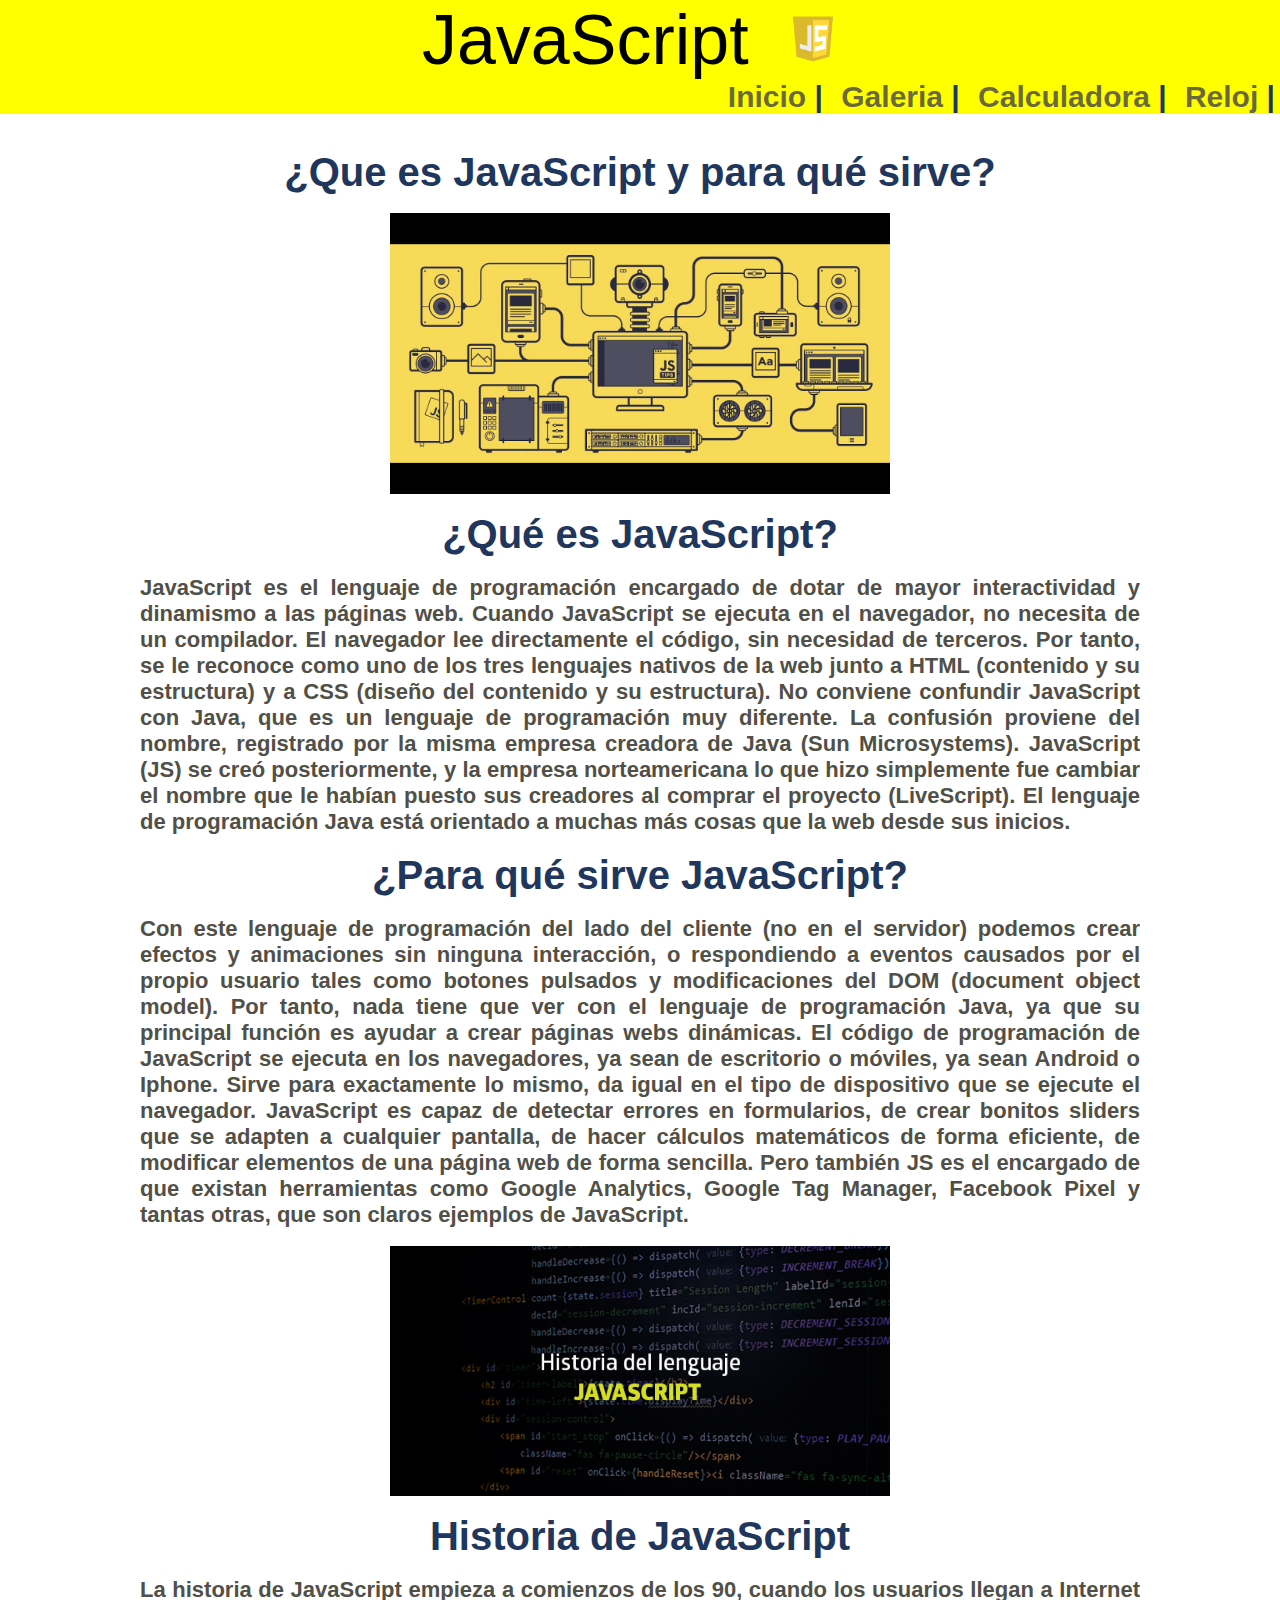
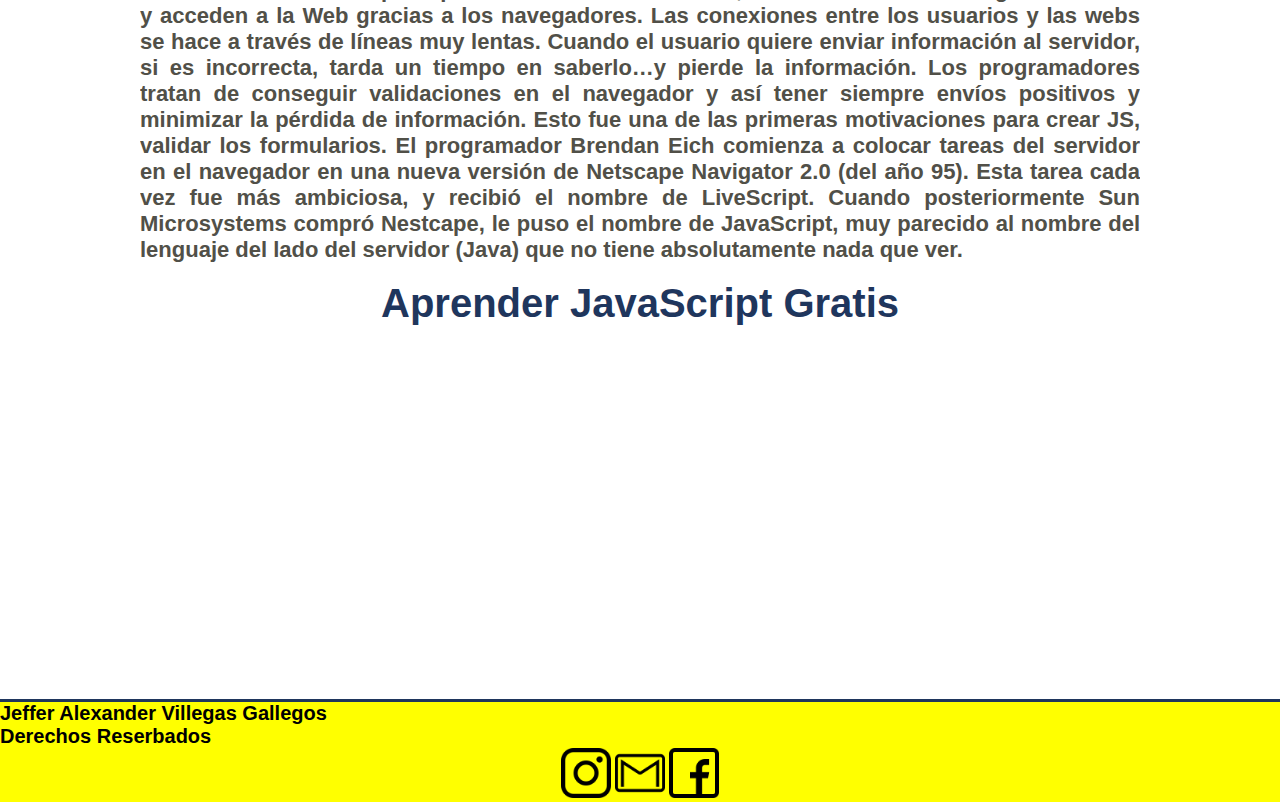
<file: index.htm>
<!DOCTYPE html>
<html lang="es">
<head>
    <meta charset="UTF-8">
    <meta name="description" content="Esta página te mostrara trabajos de JS">
    <meta name="robots" content="index, follow">
    <title>JavaScript</title>
    <meta name="viewport" content="width=device-width, initial-scale=1.0">
    <link rel="stylesheet" href="./css/estilos.css">
</head>
<body>
    <header>
        <nav>
        <ul class="main-nav">
        <li class="titulo">JavaScript <img  src="./img/logo.png" alt="logo"></li>
        <b>
        <li class="main-nav__item"><a href="./index.htm">Inicio</a></li>
        <li class="main-nav__item"><a href="./fonmato.html.html">Galeria</a></li>
        <li class="main-nav__item"><a href="./calculadora.html">Calculadora</a></li>
        <li class="main-nav__item"><a href="./reloj.html">Reloj</a></li>
        </ul>
        </b>
        </nav>
      </header>
    <main>
        <br><br>
        <div class="contenido">
            <h1 class="subtitulo">¿Que es JavaScript y para qué sirve?</h1><br>
            <center><img class="foto1" src="./img/foto1.jpg" alt="" ></center><br>
            <h1 class="subtitulo">¿Qué es JavaScript?</h1><br>
            <h2 class="texto">JavaScript es el lenguaje de programación encargado de dotar de mayor interactividad y dinamismo a las páginas web. Cuando JavaScript se ejecuta en el navegador, no necesita de un compilador. El navegador lee directamente el código, sin necesidad de terceros. Por tanto, se le reconoce como uno de los tres lenguajes nativos de la web junto a HTML (contenido y su estructura) y a CSS (diseño del contenido y su estructura).
                No conviene confundir JavaScript con Java, que es un lenguaje de programación muy diferente. La confusión proviene del nombre, registrado por la misma empresa creadora de Java (Sun Microsystems). JavaScript (JS) se creó posteriormente, y la empresa norteamericana lo que hizo simplemente fue cambiar el nombre que le habían puesto sus creadores al comprar el proyecto (LiveScript). El lenguaje de programación Java está orientado a muchas más cosas que la web desde sus inicios.</h2><br>
            <h1 class="subtitulo">¿Para qué sirve JavaScript?</h1><br>
            <h2 class="texto">Con este lenguaje de programación del lado del cliente (no en el servidor) podemos crear efectos y animaciones sin ninguna interacción, o respondiendo a eventos causados por el propio usuario tales como botones pulsados y modificaciones del DOM (document object model). Por tanto, nada tiene que ver con el lenguaje de programación Java, ya que su principal función es ayudar a crear páginas webs dinámicas.
                El código de programación de JavaScript se ejecuta en los navegadores, ya sean de escritorio o móviles, ya sean Android o Iphone. Sirve para exactamente lo mismo, da igual en el tipo de dispositivo que se ejecute el navegador.
                JavaScript es capaz de detectar errores en formularios, de crear bonitos sliders que se adapten a cualquier pantalla, de hacer cálculos matemáticos de forma eficiente, de modificar elementos de una página web de forma sencilla. Pero también JS es el encargado de que existan herramientas como Google Analytics, Google Tag Manager, Facebook Pixel y tantas otras, que son claros ejemplos de JavaScript.</h2><br>
                <center><img class="foto1" src="./img/foto2.jpg" alt="" ></center><br>
                <h1 class="subtitulo">Historia de JavaScript</h1><br>
            <h2 class="texto">La historia de JavaScript empieza a comienzos de los 90, cuando los usuarios llegan a Internet y acceden a la Web gracias a los navegadores. Las conexiones entre los usuarios y las webs se hace a través de líneas muy lentas. Cuando el usuario quiere enviar información al servidor, si es incorrecta, tarda un tiempo en saberlo…y pierde la información.
                Los programadores tratan de conseguir validaciones en el navegador y así tener siempre envíos positivos y minimizar la pérdida de información. Esto fue una de las primeras motivaciones para crear JS, validar los formularios.
                El programador Brendan Eich comienza a colocar tareas del servidor en el navegador en una nueva versión de Netscape Navigator 2.0 (del año 95). Esta tarea cada vez fue más ambiciosa, y recibió el nombre de LiveScript. Cuando posteriormente Sun Microsystems compró Nestcape, le puso el nombre de JavaScript, muy parecido al nombre del lenguaje del lado del servidor (Java) que no tiene absolutamente nada que ver.</h2><br>
                <h1 class="subtitulo">Aprender JavaScript Gratis</h1><br>
                <center><iframe width="560" height="315" src="https://www.youtube.com/embed/2SetvwBV-SU" title="YouTube video player" frameborder="0" allow="accelerometer; autoplay; clipboard-write; encrypted-media; gyroscope; picture-in-picture" allowfullscreen></iframe></center>
        </div>
    </main><br><br>
    <hr size="5px" color="#1F365D">
    <footer>
        
        <h1>Jeffer  Alexander Villegas Gallegos</h1>
        <h1>Derechos Reserbados</h1>
            <center>
            <a href="https://www.instagram.com/_villegas_jeffer_/?hl=es"><img class="icono" src="./img/instagram (2).png" alt=""></a>
            <a href="mailto:jeffervillegas81@gmil.com"><img class="icono" src="./img/gmail.png" alt=""></a>
            <a href="https://www.facebook.com/jeffer.villegas.77"><img class="icono" src="./img/facebook (1).png" alt=""></a>
            </center>
    </footer>
</body>
</html>
</file>
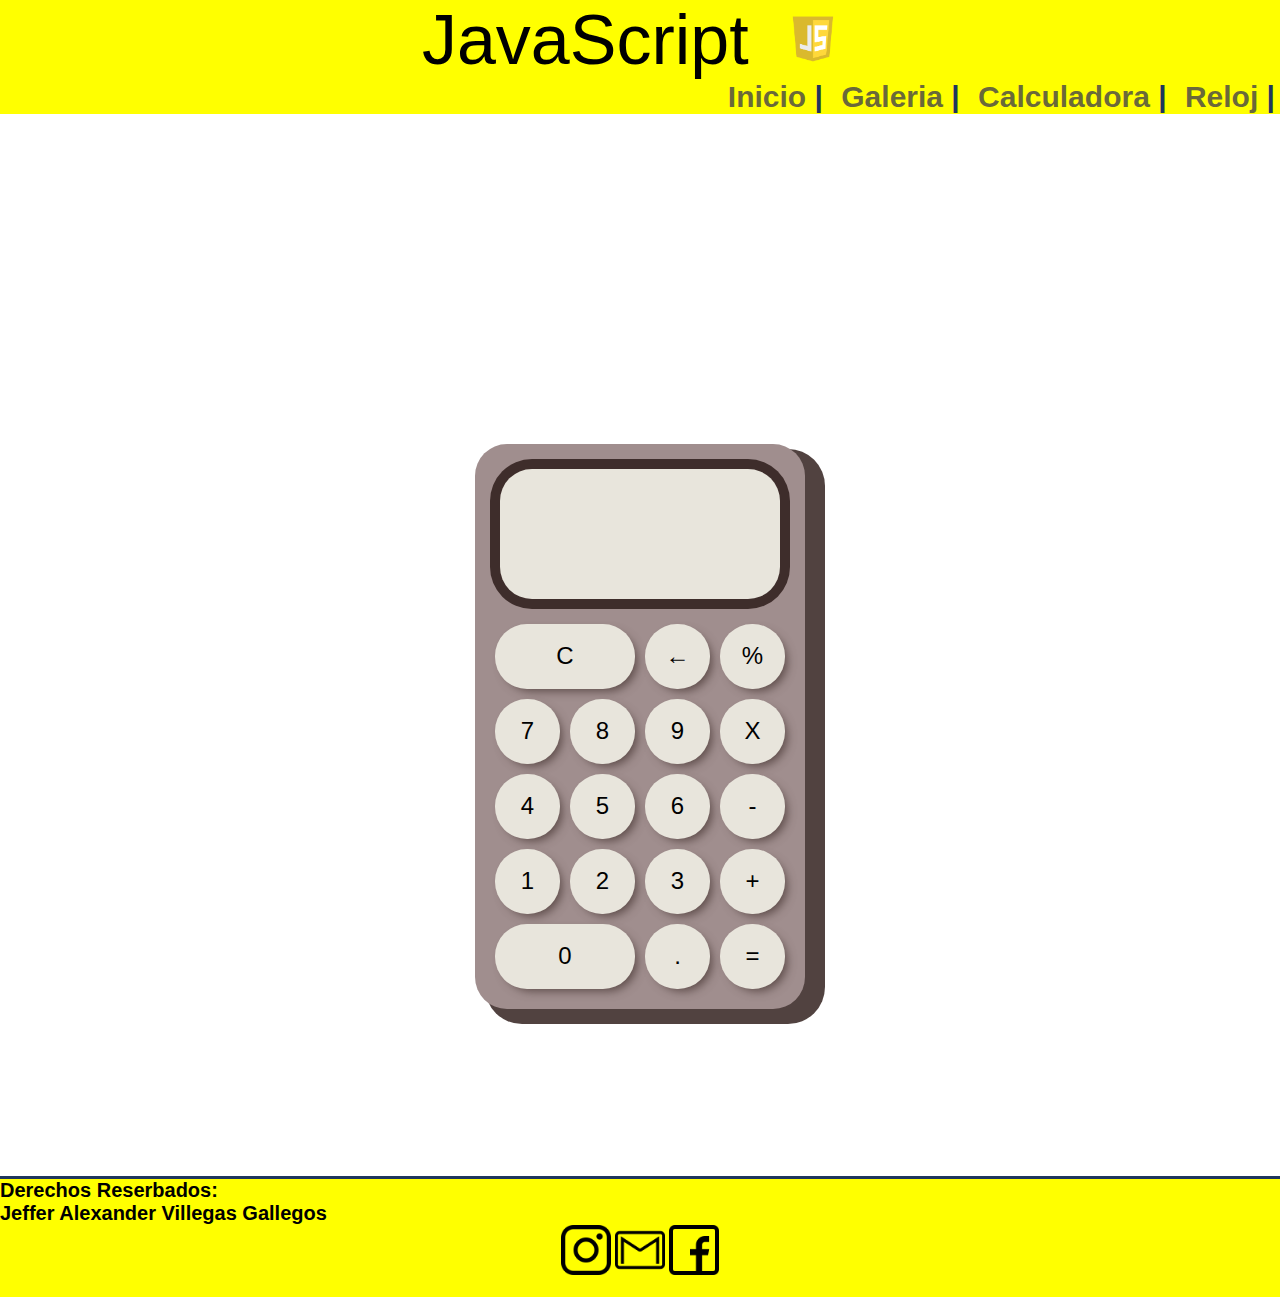
<file: calculadora.html>
<!DOCTYPE html>
<html lang="en">

<head>
  <meta charset="UTF-8">
  <meta http-equiv="X-UA-Compatible" content="IE=edge">
  <meta name="viewport" content="width=device-width, initial-scale=1.0">
  <title>Calculadora</title>
  <link rel="stylesheet" href="./css/style .css">
  <script src="./js/calculadora.js" type="text/javascript"></script>
  <script src="./js/display.js" type="text/javascript"></script>
  <script src="./js/index.js" type="text/javascript" defer></script>
</head>
<header>
  <nav>
  <ul class="main-nav">
  <li class="titulo">JavaScript <img  src="./img/logo.png" alt="logo"></li>
  <b>
  <li class="main-nav__item"><a href="./index.htm">Inicio</a></li>
  <li class="main-nav__item"><a href="./fonmato.html.html">Galeria</a></li>
  <li class="main-nav__item"><a href="./calculadora.html">Calculadora</a></li>
  <li class="main-nav__item"><a href="./reloj.html">Reloj</a></li>
  </ul>
  </b>
  </nav>
</header>
<body>
  <div class="contnedorCalcu">
    <br>
    <br>
    <br>
    <br>
    <br>
    <br>
    <br>
    <br>
    <br>
    <br>
    <br>
    <br>
    <br>
    <br>
    <br>
    <br>
    <br>
    <br>

    <div class="calcul">
      <div class="display">
        <div id="valorAnterior"></div>
        <div id="valorActual"></div>
      </div>
      <button class="tecla" onclick="display.borrarTodo()">C</button>
      <button onclick="display.borrar()">&larr;</button>
      <button class="operador" value="dividir">%</button>
      <button class="numero">7</button>
      <button class="numero">8</button>
      <button class="numero">9</button>
      <button class="operador" value="multiplicar">X</button>
      <button class="numero">4</button>
      <button class="numero">5</button>
      <button class="numero">6</button>
      <button class="operador" value="restar">-</button>
      <button class="numero">1</button>
      <button class="numero">2</button>
      <button class="numero">3</button>
      <button class="operador" value="sumar">+</button>
      <button class="tecla numero">0</button>
      <button class="numero">.</button>
      <button class="operador" value="igual">=</button>
    </div>
  </div>
  <br>
  <br>
  <br>
  <br>
  <br>
  <br>
  <br>
  <br>
  <br>
</body>
<hr size="5px" color="#1F365D">
  <footer>
    <h1> Derechos Reserbados:</h1> 
    <h1>Jeffer  Alexander Villegas Gallegos</h1>
      
        <center>
        <a href="https://www.instagram.com/_villegas_jeffer_/?hl=es"><img class="icono" src="./img/instagram (2).png" alt=""></a>
        <a href="mailto:jeffervillegas81@gmil.com"><img class="icono" src="./img/gmail.png" alt=""></a>
        <a href="https://www.facebook.com/jeffer.villegas.77"><img class="icono" src="./img/facebook (1).png" alt=""></a>
        </center><br>
<p></p><p></p>

</footer>


</html>
</file>
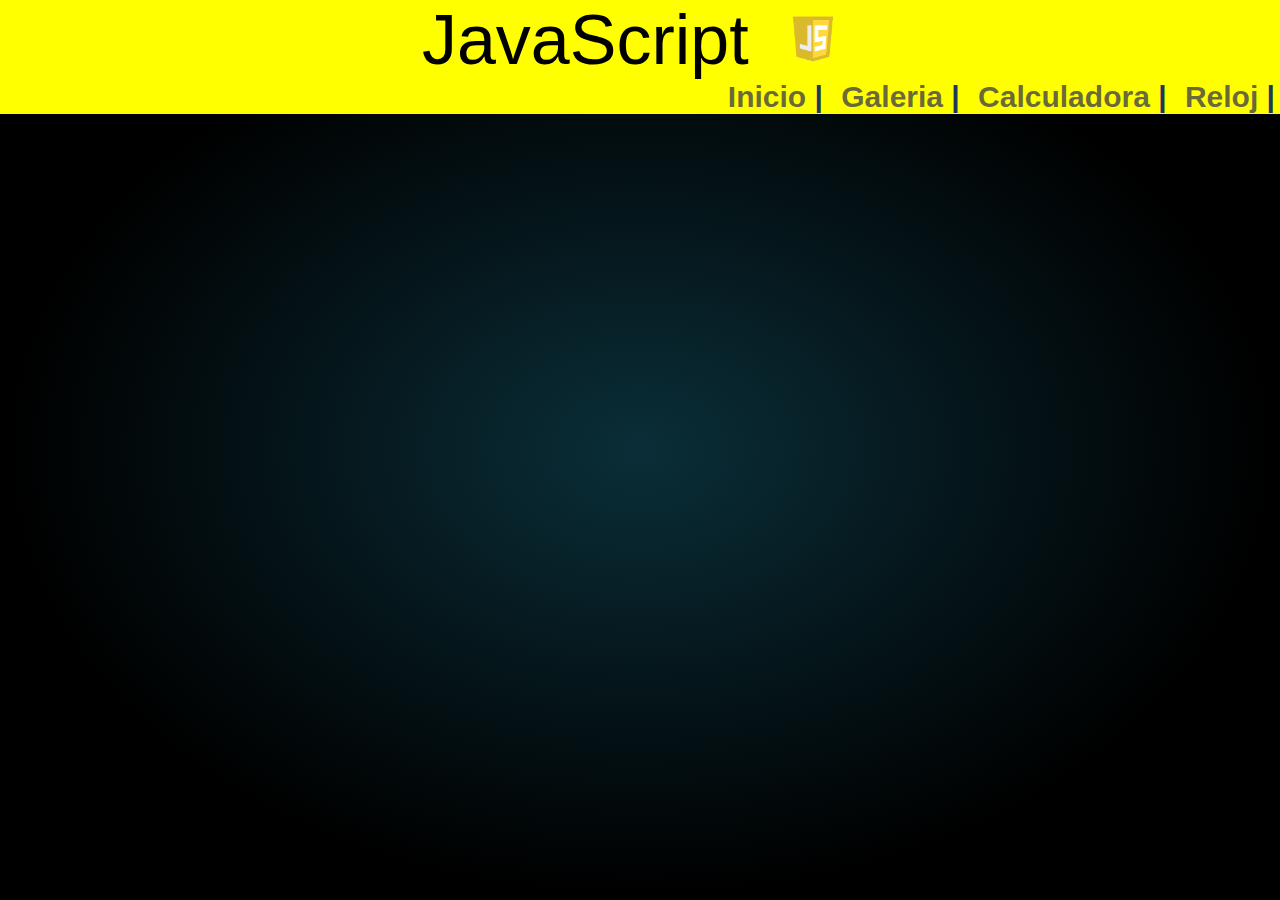
<file: reloj.html>
<!DOCTYPE html>
<html lang="en">
<head>
    <meta charset="UTF-8">
    <meta http-equiv="X-UA-Compatible" content="IE=edge">
    <meta name="viewport" content="width=device-width, initial-scale=1.0">
    <title>Reloj Digital</title>
    <link rel="stylesheet" href="style.css">
    <link rel="preconnect" href="https://fonts.googleapis.com">
    <link rel="preconnect" href="https://fonts.gstatic.com" crossorigin>
    <link href="https://fonts.googleapis.com/css2?family=Share+Tech+Mono&display=swap" rel="stylesheet">
</head>
<header>
    <nav>
    <ul class="main-nav">
    <li class="titulo">JavaScript <img  src="./img/logo.png" alt="logo"></li>
    <b>
    <li class="main-nav__item"><a href="./index.htm">Inicio</a></li>
    <li class="main-nav__item"><a href="./fonmato.html.html">Galeria</a></li>
    <li class="main-nav__item"><a href="./calculadora.html">Calculadora</a></li>
    <li class="main-nav__item"><a href="./reloj.html">Reloj</a></li>
    </ul>
    </b>
    </nav>
  </header>
<body>
    <div class="reloj">
        <p class="fecha"></p>
        <p class="tiempo"></p>
    </div>
    <script src="script.js"></script>
</body>


</html>
</file>
<file: css/estilos.css>
*{
    margin: 0;
    padding: 0;
    box-sizing: border-box;
}
.main-nav .titulo{
    font-size: 70px;
    text-align: center;
    font-family: 'Gill Sans', 'Gill Sans MT', Calibri, 'Trebuchet MS', sans-serif;

}
.main-nav .titulo img{
    width: 90px;
    height: 50px;
    margin: left;
}
.main-nav{
    margin-top: 0px;
    list-style: none;
    padding-left: 0;
    background-color: yellow;
    font-size: 30px;
    text-align:right;
    font-family:'Gill Sans', 'Gill Sans MT', Calibri, 'Trebuchet MS', sans-serif;
    
}
.main-nav__item{
    display: inline-block;
}
.main-nav__item a {
    color: rgba(72, 71, 71, 0.813);
    padding: 5px;
    border-radius: 2px;
    text-decoration: none;
    text-align: center;
}
.main-nav__item a:hover {
    color: rgb(255, 251, 251);
}
.main-nav__item a:active{
    color: red;
}
.main-nav__item a::after{
    content: " | ";
    color: #1F365D;
}
.contenido{
    width: 1000px;
    max-width: 1000px;
    margin:0 auto;
    overflow: hidden;
    background-color:none;
    }
.foto1{
    display: flex;
    align-items: center;
    justify-content: center;
    width: 50%;
    height: 50%;
}
h1.subtitulo{
    color: #1F365D;
    font-family:'Gill Sans', 'Gill Sans MT', Calibri, 'Trebuchet MS', sans-serif;
    text-align: center;
    font-size: 40px;
}
h2.texto{
    font-family: Arial, Helvetica, sans-serif;
    text-align: justify;
    font-size: 22px;
    color: #515048;
}
.icono{
    width: 50px;
    height: 50px;
}
footer{
    background-color: yellow;
}
h1{
    font-size: 20px;
    font-family: 'Gill Sans', 'Gill Sans MT', Calibri, 'Trebuchet MS', sans-serif;
}
</file>
<file: css/style .css>
* {
  padding: 0;
  margin: 0;
  box-sizing: border-box;
  font-family: Verdana, Geneva, Tahoma, sans-serif;
}

.main-nav .titulo{
  font-size: 70px;
  text-align: center;
  font-family: 'Gill Sans', 'Gill Sans MT', Calibri, 'Trebuchet MS', sans-serif;

}
.main-nav .titulo img{
  width: 90px;
  height: 50px;
  margin: left;
}
.main-nav{
  margin-top: 0px;
  list-style: none;
  padding-left: 0;
  background-color: yellow;
  font-size: 30px;
  text-align:right;
  font-family:'Gill Sans', 'Gill Sans MT', Calibri, 'Trebuchet MS', sans-serif;
  
}
.main-nav__item{
  display: inline-block;
}
.main-nav__item a {
  color: rgba(72, 71, 71, 0.813);
  padding: 5px;
  border-radius: 2px;
  text-decoration: none;
  text-align: center;
}
.main-nav__item a:hover {
  color: rgb(255, 251, 251);
}
.main-nav__item a:active{
  color: red;
}
.main-nav__item a::after{
  content: " | ";
  color: #1F365D;
}

body {
  background-image: url(https://images.unsplash.com/photo-1492571350019-22de08371fd3?ixlib=rb-4.0.3&ixid=MnwxMjA3fDB8MHxwaG90by1wYWdlfHx8fGVufDB8fHx8&auto=format&fit=crop&w=1053&q=80);
  background-repeat: no-repeat;
  background-size: cover;
  width: 100%;
  flex-direction: column;
  align-items: center;
}

.texttitulo {
  font-size: 80px;
  margin: 10px;
  align-items: center;
  color: #E8E5DC;

}

.contnedorCalcu {
  display: flex;
  flex-direction: column;
  justify-content: center;
  align-items: center;
  height: 100vh;
  width: 100%;
}

.calcul {
  display: grid;
  grid-template-columns: repeat(4, 75px);
  grid-template-rows: 160px repeat(5, 75px);
  background-color: #A08E8E;
  padding: 15px;
  border-radius: 32px;
  box-shadow: 15px 10px 0px 5px rgba(62, 45, 43, 0.9);
}

button {
  cursor: pointer;
  margin: 5px;
  padding: 0;
  border-radius: 32px;
  font-size: 1.5rem;
  border: none;
  background-color: #E8E5DC;
  box-shadow: 5px 5px 10px -3px rgba(62, 45, 43, 0.7);

}

button:active {
  background-color: #BF463B;
}

button:focus {
  outline: none;
}

.tecla {
  grid-column: span 2;
}

.display {
  display: flex;
  grid-column: 1 / -1;
  padding: 16px;
  display: flex;
  margin: 10px 10px 20px;
  flex-direction: column;
  align-items: flex-end;
  background-color: #E8E5DC;
  border-radius: 32px;
  text-align: right;
  justify-content: space-between;
  word-break: break-all;
  box-shadow: 0px 0px 0px 10px #3E2D2B;
}

#valorActual {
  font-size: 1.5rem;
}

#valorAnterior {
  font-size: 2rem;
}

/*footer {
  display: flex;
  background-color:yellow;
  width: 100%;
  justify-content: space-between;
  align-items: center;}
*/

img{
  width: 150px;
  height: 50px;
}
.icono{
  width: 50px;
  height: 50px;
}
footer{
  background-color: yellow;
}
h1{
  font-size: 20px;
  font-family: 'Gill Sans', 'Gill Sans MT', Calibri, 'Trebuchet MS', sans-serif;
}
p {
  
}
</file>
<file: style.css>
* {
    padding: 0;
    margin: 0;
    box-sizing: border-box;
}
body {
    width: 100%;
    height: 100vh;
    background: #0f3854;
    background: radial-gradient(ellipse at center, #0a2e38 0%, #000000 70%);
    background-size: 100%;
}
p{
    margin: 0;
    padding: 0;
}
.reloj{
    font-family: 'Share Tech Mono', monospace;
    color: #ffffff;
    text-align: center;
    position: absolute;
    left: 50%;
    top: 50%;
    transform: translate(-50%,-50%);
    text-shadow: 0 0 20px rgba(10,175, 230,1), 0 0 20px rgba(10,175, 230,0) ;
}
.tiempo{
    letter-spacing: 0.05em;
    font-size: 80px;
    padding: 5px 0;
}
.fecha{
    letter-spacing: 0.1em;
    font-size: 24px;
}
.main-nav .titulo{
    font-size: 70px;
    text-align: center;
    font-family: 'Gill Sans', 'Gill Sans MT', Calibri, 'Trebuchet MS', sans-serif;

}
.main-nav .titulo img{
    width: 90px;
    height: 50px;
    margin: left;
}
.main-nav{
    margin-top: 0px;
    list-style: none;
    padding-left: 0;
    background-color: yellow;
    font-size: 30px;
    text-align:right;
    font-family:'Gill Sans', 'Gill Sans MT', Calibri, 'Trebuchet MS', sans-serif;
    
}
.main-nav__item{
    display: inline-block;
}
.main-nav__item a {
    color: rgba(72, 71, 71, 0.813);
    padding: 5px;
    border-radius: 2px;
    text-decoration: none;
    text-align: center;
}
.main-nav__item a:hover {
    color: rgb(255, 251, 251);
}
.main-nav__item a:active{
    color: red;
}
.main-nav__item a::after{
    content: " | ";
    color: #1F365D;
}
.icono{
    width: 100px;
    height: 60px;
    }
.ic{
    width: 50px;
    height: 50px;
    }
    footer{
    background-color: yellow;
    }
    h1{
    font-size: 20px;
    font-family: 'Gill Sans', 'Gill Sans MT', Calibri, 'Trebuchet MS', sans-serif;
    }
</file>
